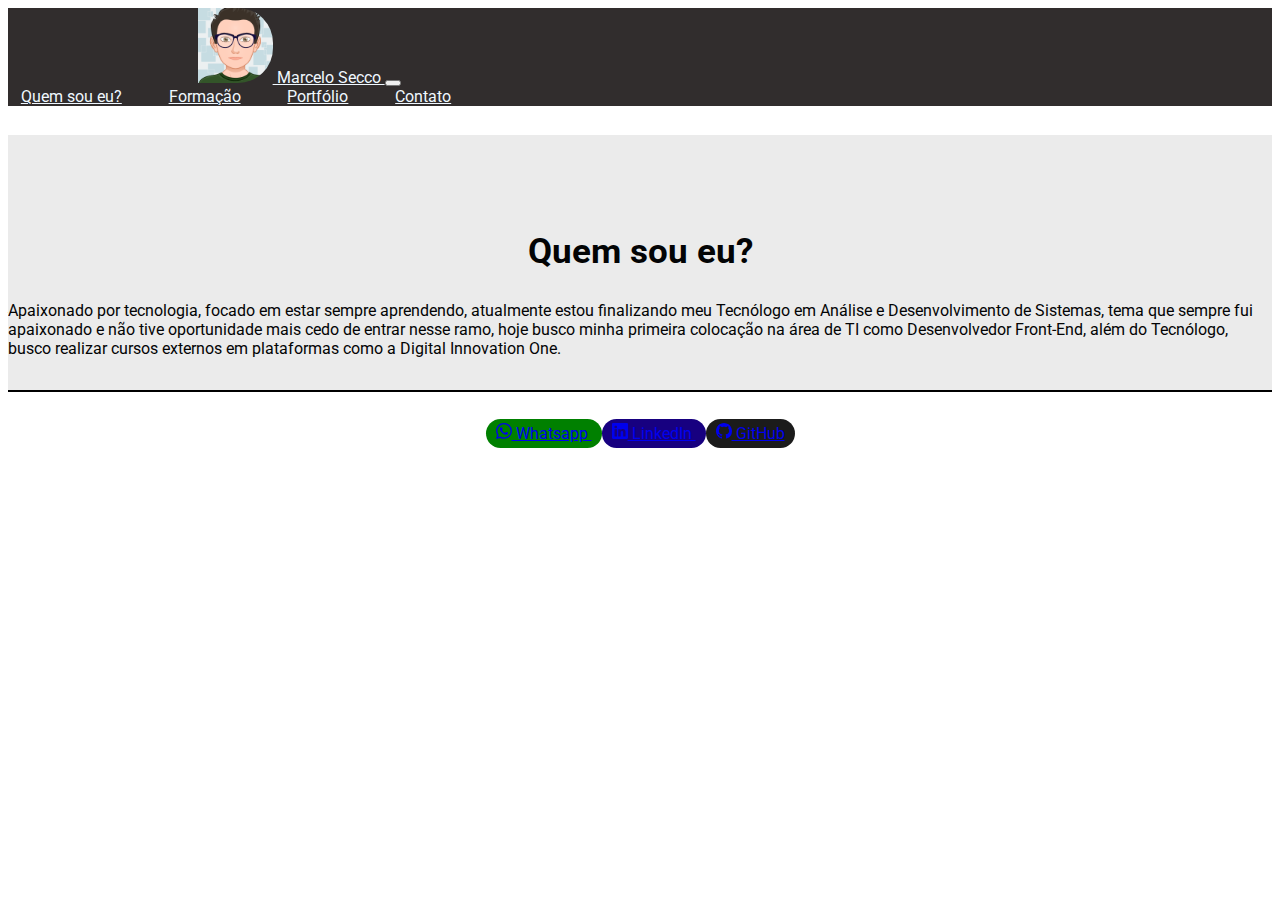
<file: index.html>
<!DOCTYPE html>
<html lang="pt-br">
<head>
    <meta charset="UTF-8">
    <meta http-equiv="X-UA-Compatible" content="IE=edge">
    <meta name="viewport" content="width=device-width, initial-scale=1.0">
    <title>Portfolio de Marcelo Secco</title>
    <!--Fonte-->
    <link rel="preconnect" href="https://fonts.googleapis.com">
    <link rel="preconnect" href="https://fonts.gstatic.com" crossorigin>
    <link href="https://fonts.googleapis.com/css2?family=Roboto:wght@300;400;700&display=swap" rel="stylesheet">
    <!--Bootstrap e link para o meu arquivo css-->
    <link href="https://cdn.jsdelivr.net/npm/bootstrap@5.2.0/dist/css/bootstrap.min.css" rel="stylesheet" integrity="sha384-gH2yIJqKdNHPEq0n4Mqa/HGKIhSkIHeL5AyhkYV8i59U5AR6csBvApHHNl/vI1Bx" crossorigin="anonymous">
    <link rel="stylesheet" href="/css/style.css">
    <!--Scripts-->
    <!--Bootstrap JS-->
    <script src="https://cdn.jsdelivr.net/npm/bootstrap@5.2.0/dist/js/bootstrap.bundle.min.js" integrity="sha384-A3rJD856KowSb7dwlZdYEkO39Gagi7vIsF0jrRAoQmDKKtQBHUuLZ9AsSv4jD4Xa" crossorigin="anonymous"></script>
</head>
<body>
    <header>
        <!--Início do container para aplicar o Bootstrap-->
        <div class="container" id="nav-container">
            <!--Criação da Navbar-->
                <nav class="navbar navbar-expand-lg fixed-top">
                <a href="#" class="navbar-brand">
                    <img id="logo" src="img/avatar.png" alt="Meu Avatar"> Marcelo Secco
                </a>
                <!--Criando botão para uso em smartphones com o Bootstrap-->
                <button class="navbar-toggler" type="button" data-bs-toggle="collapse" data-bs-target="#navbar-links" aria-controls="navbar-links" aria-expanded="false" aria-label="Toggle navigation">
            <span class="navbar-toggler-icon"></span>
            </button>
            <!--Menu superior-->
            <div class="collapse navbar-collapse justify-content-end" id="navbar-links">
                <div class="navbar-nav">
                    <a href="/index.html" class="nav-item nav-link" id="about-menu">Quem sou eu?</a>
                    <a href="/formação.html" class="nav-item nav-link" id="graduation-menu">Formação</a>
                    <a href="/portfolio.html" class="nav-item nav-link" id="projects-menu">Portfólio</a>
                    <a href="/contato.html" class="nav-item nav-link" id="contact-menu">Contato</a>
                </div>
            </div>
            </nav>
        </div>
    </header>
    <main>
        <!--Corpo da página utilizando o Bootstrap grid-->
        <div id="who-area">
            <div class="container">
                <div class="row">
                    <div class="col-12">
                        <div class="col-md-12">
                        <!--Corpo da página Quem sou eu-->
                        <h2 id="who">Quem sou eu?</h2>
                        <span>Apaixonado por tecnologia, focado em estar sempre aprendendo, atualmente estou finalizando meu
                            Tecnólogo em Análise e Desenvolvimento de Sistemas, tema que sempre fui apaixonado e não tive
                            oportunidade mais cedo de entrar nesse ramo, hoje busco minha primeira colocação na área de TI 
                            como Desenvolvedor Front-End, além do Tecnólogo, busco realizar cursos externos em plataformas
                            como a Digital Innovation One.</span>
                        </div>
                    </div>
                </div>
            </div>
        </div>

    </main>
    <footer>
        <!--Criação de botões para redes sociais e Github-->
        <div class="container footer-area">
            <div class="row">
                <div class="col-lg-12">
                        <p>
                            <a href="https://api.whatsapp.com/send?phone=5541996159411" target="_blank" class="btn btn-primary btn-whats">
                                <svg xmlns="http://www.w3.org/2000/svg" width="16" height="16" fill="currentColor" class="bi bi-whatsapp" viewBox="0 0 16 16">
                                    <path d="M13.601 2.326A7.854 7.854 0 0 0 7.994 0C3.627 0 .068 3.558.064 7.926c0 1.399.366 2.76 1.057 3.965L0 16l4.204-1.102a7.933 7.933 0 0 0 3.79.965h.004c4.368 0 7.926-3.558 7.93-7.93A7.898 7.898 0 0 0 13.6 2.326zM7.994 14.521a6.573 6.573 0 0 1-3.356-.92l-.24-.144-2.494.654.666-2.433-.156-.251a6.56 6.56 0 0 1-1.007-3.505c0-3.626 2.957-6.584 6.591-6.584a6.56 6.56 0 0 1 4.66 1.931 6.557 6.557 0 0 1 1.928 4.66c-.004 3.639-2.961 6.592-6.592 6.592zm3.615-4.934c-.197-.099-1.17-.578-1.353-.646-.182-.065-.315-.099-.445.099-.133.197-.513.646-.627.775-.114.133-.232.148-.43.05-.197-.1-.836-.308-1.592-.985-.59-.525-.985-1.175-1.103-1.372-.114-.198-.011-.304.088-.403.087-.088.197-.232.296-.346.1-.114.133-.198.198-.33.065-.134.034-.248-.015-.347-.05-.099-.445-1.076-.612-1.47-.16-.389-.323-.335-.445-.34-.114-.007-.247-.007-.38-.007a.729.729 0 0 0-.529.247c-.182.198-.691.677-.691 1.654 0 .977.71 1.916.81 2.049.098.133 1.394 2.132 3.383 2.992.47.205.84.326 1.129.418.475.152.904.129 1.246.08.38-.058 1.171-.48 1.338-.943.164-.464.164-.86.114-.943-.049-.084-.182-.133-.38-.232z"/>
                                </svg>
                                Whatsapp
                            </a>
                            <a href="https://www.linkedin.com/in/marcelosecco/" target="_blank" class="btn btn-primary btn-linkedin">
                                <svg xmlns="http://www.w3.org/2000/svg" width="16" height="16" fill="currentColor" class="bi bi-linkedin" viewBox="0 0 16 16">
                                    <path d="M0 1.146C0 .513.526 0 1.175 0h13.65C15.474 0 16 .513 16 1.146v13.708c0 .633-.526 1.146-1.175 1.146H1.175C.526 16 0 15.487 0 14.854V1.146zm4.943 12.248V6.169H2.542v7.225h2.401zm-1.2-8.212c.837 0 1.358-.554 1.358-1.248-.015-.709-.52-1.248-1.342-1.248-.822 0-1.359.54-1.359 1.248 0 .694.521 1.248 1.327 1.248h.016zm4.908 8.212V9.359c0-.216.016-.432.08-.586.173-.431.568-.878 1.232-.878.869 0 1.216.662 1.216 1.634v3.865h2.401V9.25c0-2.22-1.184-3.252-2.764-3.252-1.274 0-1.845.7-2.165 1.193v.025h-.016a5.54 5.54 0 0 1 .016-.025V6.169h-2.4c.03.678 0 7.225 0 7.225h2.4z"/>
                                  </svg>
                                LinkedIn
                            </a>
                            <a href="https://github.com/marcelopasecco" target="_blank" class="btn btn-primary btn-git">
                                <svg xmlns="http://www.w3.org/2000/svg" width="16" height="16" fill="currentColor" class="bi bi-github" viewBox="0 0 16 16">
                                    <path d="M8 0C3.58 0 0 3.58 0 8c0 3.54 2.29 6.53 5.47 7.59.4.07.55-.17.55-.38 0-.19-.01-.82-.01-1.49-2.01.37-2.53-.49-2.69-.94-.09-.23-.48-.94-.82-1.13-.28-.15-.68-.52-.01-.53.63-.01 1.08.58 1.23.82.72 1.21 1.87.87 2.33.66.07-.52.28-.87.51-1.07-1.78-.2-3.64-.89-3.64-3.95 0-.87.31-1.59.82-2.15-.08-.2-.36-1.02.08-2.12 0 0 .67-.21 2.2.82.64-.18 1.32-.27 2-.27.68 0 1.36.09 2 .27 1.53-1.04 2.2-.82 2.2-.82.44 1.1.16 1.92.08 2.12.51.56.82 1.27.82 2.15 0 3.07-1.87 3.75-3.65 3.95.29.25.54.73.54 1.48 0 1.07-.01 1.93-.01 2.2 0 .21.15.46.55.38A8.012 8.012 0 0 0 16 8c0-4.42-3.58-8-8-8z"/>
                                  </svg>
                                GitHub
                            </a>
                        </p>
                </div>
            </div>
        </div>
    </footer>
</body>
</html>
</file>
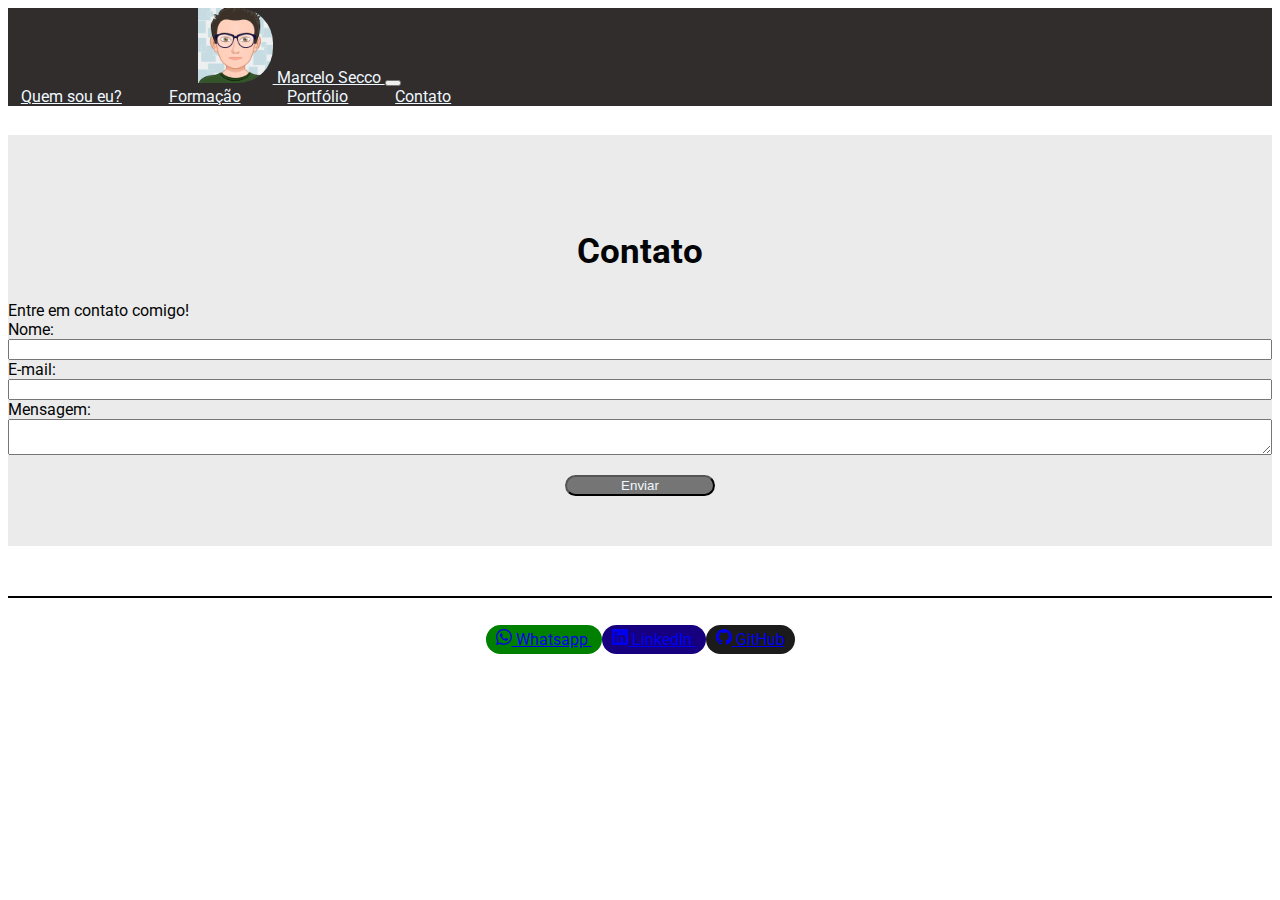
<file: contato.html>
<!DOCTYPE html>
<html lang="pt-br">
<head>
    <meta charset="UTF-8">
    <meta http-equiv="X-UA-Compatible" content="IE=edge">
    <meta name="viewport" content="width=device-width, initial-scale=1.0">
    <title>Portfolio de Marcelo Secco - Contato</title>
    <!--Importação de Fonte-->
    <link rel="preconnect" href="https://fonts.googleapis.com">
    <link rel="preconnect" href="https://fonts.gstatic.com" crossorigin>
    <link href="https://fonts.googleapis.com/css2?family=Roboto:wght@300;400;700&display=swap" rel="stylesheet">
    <!--Bootstrap e link para o meu arquivo css-->
    <link href="https://cdn.jsdelivr.net/npm/bootstrap@5.2.0/dist/css/bootstrap.min.css" rel="stylesheet" integrity="sha384-gH2yIJqKdNHPEq0n4Mqa/HGKIhSkIHeL5AyhkYV8i59U5AR6csBvApHHNl/vI1Bx" crossorigin="anonymous">
    <link rel="stylesheet" href="/css/style.css">
    <!--Scripts-->
    <!--Bootstrap JS-->
    <script src="https://cdn.jsdelivr.net/npm/bootstrap@5.2.0/dist/js/bootstrap.bundle.min.js" integrity="sha384-A3rJD856KowSb7dwlZdYEkO39Gagi7vIsF0jrRAoQmDKKtQBHUuLZ9AsSv4jD4Xa" crossorigin="anonymous"></script>
</head>
<!--Início da página-->
<body>
    <header>
        <!--Início do container para aplicar o Bootstrap-->
        <div class="container" id="nav-container">
            <!--Criação da Navbar-->
            <nav class="navbar navbar-expand-lg fixed-top">
                <a href="/index.html" class="navbar-brand">
                    <img id="logo" src="img/avatar.png" alt="Meu Avatar"> Marcelo Secco
                </a>
                <!--Criando botão para uso em smartphones com o Bootstrap-->
                <button class="navbar-toggler" type="button" data-bs-toggle="collapse" data-bs-target="#navbar-links" aria-controls="navbar-links" aria-expanded="false" aria-label="Toggle navigation">
            <span class="navbar-toggler-icon"></span>
            </button>
            <!--Menu superior-->
            <div class="collapse navbar-collapse justify-content-end" id="navbar-links">
                <div class="navbar-nav">
                    <a href="/index.html" class="nav-item nav-link" id="about-menu">Quem sou eu?</a>
                    <a href="/formação.html" class="nav-item nav-link" id="graduation-menu">Formação</a>
                    <a href="/portfolio.html" class="nav-item nav-link" id="projects-menu">Portfólio</a>
                    <a href="/contato.html" class="nav-item nav-link" id="contact-menu">Contato</a>
                </div>
            </div>
            </nav>
        </div>
    </header>
    <main>
        <!--Corpo da página utilizando o Bootstrap grid-->
        <div id="contact-area">
            <div class="container">
                <div class="row">
                    <div class="col-12">
                        <div class="col-md-12">
                            <div class="contatos">
                                <h2 id="contato">Contato</h2>
                                <!--Formulário funcinonal-->
                                <form class="formulario" method="POST" action="https://formsubmit.co/marcelo.89.secco@msn.com" enctype="multipart/form-data">
                                    <label>Entre em contato comigo!</label>
                                    <input type="hidden" name="_next" value="/contato.html">
                                    <input type="hidden" name="_template" value="table">
                                    <input type="hidden" name="_captcha" value="false">
                                    <label for="name">
                                    <span>Nome:</span>
                                    <input type="text" name="name" id="name" required>
                                    </label>
                                    <label for="emailform">
                                    <span>E-mail:</span>
                                    <input type="email" name="email" id="emailform" required>
                                    </label>
                                    <label for="mensagemform">
                                    <span>Mensagem:</span>
                                    <textarea id="mensagemform" name="message"></textarea required>
                                    </label>
                                    <center><button class="botao" type="submit">Enviar</button></center>
                                </form>
                        </div>
                    </div>
                </div>
            </div>
        </div>
    </main>
    <footer>
        <!--Criação de botões para redes sociais e Github-->
        <div class="container footer-area">
            <div class="row">
                <div class="col-lg-12">
                        <p>
                            <a href="https://api.whatsapp.com/send?phone=5541996159411" target="_blank" class="btn btn-primary btn-whats">
                                <svg xmlns="http://www.w3.org/2000/svg" width="16" height="16" fill="currentColor" class="bi bi-whatsapp" viewBox="0 0 16 16">
                                    <path d="M13.601 2.326A7.854 7.854 0 0 0 7.994 0C3.627 0 .068 3.558.064 7.926c0 1.399.366 2.76 1.057 3.965L0 16l4.204-1.102a7.933 7.933 0 0 0 3.79.965h.004c4.368 0 7.926-3.558 7.93-7.93A7.898 7.898 0 0 0 13.6 2.326zM7.994 14.521a6.573 6.573 0 0 1-3.356-.92l-.24-.144-2.494.654.666-2.433-.156-.251a6.56 6.56 0 0 1-1.007-3.505c0-3.626 2.957-6.584 6.591-6.584a6.56 6.56 0 0 1 4.66 1.931 6.557 6.557 0 0 1 1.928 4.66c-.004 3.639-2.961 6.592-6.592 6.592zm3.615-4.934c-.197-.099-1.17-.578-1.353-.646-.182-.065-.315-.099-.445.099-.133.197-.513.646-.627.775-.114.133-.232.148-.43.05-.197-.1-.836-.308-1.592-.985-.59-.525-.985-1.175-1.103-1.372-.114-.198-.011-.304.088-.403.087-.088.197-.232.296-.346.1-.114.133-.198.198-.33.065-.134.034-.248-.015-.347-.05-.099-.445-1.076-.612-1.47-.16-.389-.323-.335-.445-.34-.114-.007-.247-.007-.38-.007a.729.729 0 0 0-.529.247c-.182.198-.691.677-.691 1.654 0 .977.71 1.916.81 2.049.098.133 1.394 2.132 3.383 2.992.47.205.84.326 1.129.418.475.152.904.129 1.246.08.38-.058 1.171-.48 1.338-.943.164-.464.164-.86.114-.943-.049-.084-.182-.133-.38-.232z"/>
                                </svg>
                                Whatsapp
                            </a>
                            <a href="https://www.linkedin.com/in/marcelosecco/" target="_blank" class="btn btn-primary btn-linkedin">
                                <svg xmlns="http://www.w3.org/2000/svg" width="16" height="16" fill="currentColor" class="bi bi-linkedin" viewBox="0 0 16 16">
                                    <path d="M0 1.146C0 .513.526 0 1.175 0h13.65C15.474 0 16 .513 16 1.146v13.708c0 .633-.526 1.146-1.175 1.146H1.175C.526 16 0 15.487 0 14.854V1.146zm4.943 12.248V6.169H2.542v7.225h2.401zm-1.2-8.212c.837 0 1.358-.554 1.358-1.248-.015-.709-.52-1.248-1.342-1.248-.822 0-1.359.54-1.359 1.248 0 .694.521 1.248 1.327 1.248h.016zm4.908 8.212V9.359c0-.216.016-.432.08-.586.173-.431.568-.878 1.232-.878.869 0 1.216.662 1.216 1.634v3.865h2.401V9.25c0-2.22-1.184-3.252-2.764-3.252-1.274 0-1.845.7-2.165 1.193v.025h-.016a5.54 5.54 0 0 1 .016-.025V6.169h-2.4c.03.678 0 7.225 0 7.225h2.4z"/>
                                  </svg>
                                LinkedIn
                            </a>
                            <a href="https://github.com/marcelopasecco" target="_blank" class="btn btn-primary btn-git">
                                <svg xmlns="http://www.w3.org/2000/svg" width="16" height="16" fill="currentColor" class="bi bi-github" viewBox="0 0 16 16">
                                    <path d="M8 0C3.58 0 0 3.58 0 8c0 3.54 2.29 6.53 5.47 7.59.4.07.55-.17.55-.38 0-.19-.01-.82-.01-1.49-2.01.37-2.53-.49-2.69-.94-.09-.23-.48-.94-.82-1.13-.28-.15-.68-.52-.01-.53.63-.01 1.08.58 1.23.82.72 1.21 1.87.87 2.33.66.07-.52.28-.87.51-1.07-1.78-.2-3.64-.89-3.64-3.95 0-.87.31-1.59.82-2.15-.08-.2-.36-1.02.08-2.12 0 0 .67-.21 2.2.82.64-.18 1.32-.27 2-.27.68 0 1.36.09 2 .27 1.53-1.04 2.2-.82 2.2-.82.44 1.1.16 1.92.08 2.12.51.56.82 1.27.82 2.15 0 3.07-1.87 3.75-3.65 3.95.29.25.54.73.54 1.48 0 1.07-.01 1.93-.01 2.2 0 .21.15.46.55.38A8.012 8.012 0 0 0 16 8c0-4.42-3.58-8-8-8z"/>
                                  </svg>
                                GitHub
                            </a>
                        </p>
                </div>
            </div>
        </div>
    </footer>
</body>
</html>
</file>
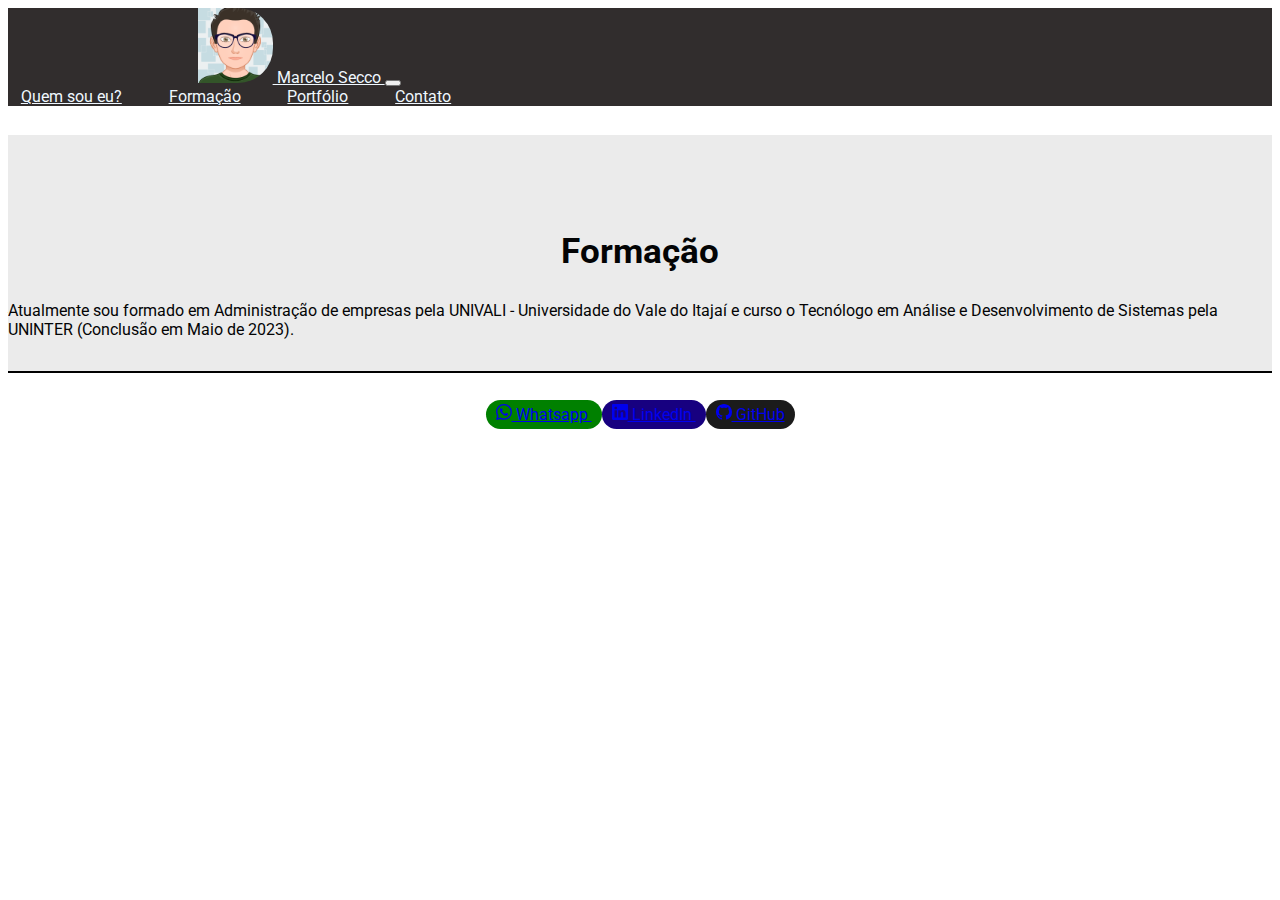
<file: formação.html>
<!DOCTYPE html>
<html lang="pt-br">
<head>
    <meta charset="UTF-8">
    <meta http-equiv="X-UA-Compatible" content="IE=edge">
    <meta name="viewport" content="width=device-width, initial-scale=1.0">
    <title>Portfolio de Marcelo Secco - Formação</title>
    <!--Fonte-->
    <link rel="preconnect" href="https://fonts.googleapis.com">
    <link rel="preconnect" href="https://fonts.gstatic.com" crossorigin>
    <link href="https://fonts.googleapis.com/css2?family=Roboto:wght@300;400;700&display=swap" rel="stylesheet">
    <!--Bootstrap e link para o meu arquivo css-->
    <link href="https://cdn.jsdelivr.net/npm/bootstrap@5.2.0/dist/css/bootstrap.min.css" rel="stylesheet" integrity="sha384-gH2yIJqKdNHPEq0n4Mqa/HGKIhSkIHeL5AyhkYV8i59U5AR6csBvApHHNl/vI1Bx" crossorigin="anonymous">
    <link rel="stylesheet" href="/css/style.css">
    <!--Scripts-->
    <!--Bootstrap JS-->
    <script src="https://cdn.jsdelivr.net/npm/bootstrap@5.2.0/dist/js/bootstrap.bundle.min.js" integrity="sha384-A3rJD856KowSb7dwlZdYEkO39Gagi7vIsF0jrRAoQmDKKtQBHUuLZ9AsSv4jD4Xa" crossorigin="anonymous"></script>
</head>
<!--Início da página-->
<body>
    <header>
        <!--Início do container para aplicar o Bootstrap-->
        <div class="container" id="nav-container">
            <!--Criação da Navbar-->
            <nav class="navbar navbar-expand-lg fixed-top">
                <a href="/index.html" class="navbar-brand">
                    <img id="logo" src="img/avatar.png" alt="Meu Avatar"> Marcelo Secco
                </a>
                <!--Criando botão para uso em smartphones com o Bootstrap-->
                <button class="navbar-toggler" type="button" data-bs-toggle="collapse" data-bs-target="#navbar-links" aria-controls="navbar-links" aria-expanded="false" aria-label="Toggle navigation">
            <span class="navbar-toggler-icon"></span>
            </button>
            <!--Menu superior-->
            <div class="collapse navbar-collapse justify-content-end" id="navbar-links">
                <div class="navbar-nav">
                    <a href="/index.html" class="nav-item nav-link" id="about-menu">Quem sou eu?</a>
                    <a href="/formação.html" class="nav-item nav-link" id="graduation-menu">Formação</a>
                    <a href="/portfolio.html" class="nav-item nav-link" id="projects-menu">Portfólio</a>
                    <a href="/contato.html" class="nav-item nav-link" id="contact-menu">Contato</a>
                </div>
            </div>
            </nav>
        </div>
    </header>
    <main>
        <!--Corpo da página utilizando o Bootstrap grid-->
        <div id="graduation-area">
            <div class="container">
                <div class="row">
                    <div class="col-12">
                        <div class="col-md-12">
                        <!--Apresentação da formação acadêmica-->
                        <h2 id="who">Formação</h2>
                        <span>Atualmente sou formado em Administração de empresas pela UNIVALI - Universidade do Vale do Itajaí
                            e curso o Tecnólogo em Análise e Desenvolvimento de Sistemas pela UNINTER (Conclusão em Maio de 2023).
                        </span>
                        </div>
                    </div>
                </div>
            </div>
        </div>
        <footer>
            <!--Criação de botões para redes sociais e Github-->
            <div class="container footer-area">
                <div class="row">
                    <div class="col-lg-12">
                            <p>
                                <a href="https://api.whatsapp.com/send?phone=5541996159411" target="_blank" class="btn btn-primary btn-whats">
                                    <svg xmlns="http://www.w3.org/2000/svg" width="16" height="16" fill="currentColor" class="bi bi-whatsapp" viewBox="0 0 16 16">
                                        <path d="M13.601 2.326A7.854 7.854 0 0 0 7.994 0C3.627 0 .068 3.558.064 7.926c0 1.399.366 2.76 1.057 3.965L0 16l4.204-1.102a7.933 7.933 0 0 0 3.79.965h.004c4.368 0 7.926-3.558 7.93-7.93A7.898 7.898 0 0 0 13.6 2.326zM7.994 14.521a6.573 6.573 0 0 1-3.356-.92l-.24-.144-2.494.654.666-2.433-.156-.251a6.56 6.56 0 0 1-1.007-3.505c0-3.626 2.957-6.584 6.591-6.584a6.56 6.56 0 0 1 4.66 1.931 6.557 6.557 0 0 1 1.928 4.66c-.004 3.639-2.961 6.592-6.592 6.592zm3.615-4.934c-.197-.099-1.17-.578-1.353-.646-.182-.065-.315-.099-.445.099-.133.197-.513.646-.627.775-.114.133-.232.148-.43.05-.197-.1-.836-.308-1.592-.985-.59-.525-.985-1.175-1.103-1.372-.114-.198-.011-.304.088-.403.087-.088.197-.232.296-.346.1-.114.133-.198.198-.33.065-.134.034-.248-.015-.347-.05-.099-.445-1.076-.612-1.47-.16-.389-.323-.335-.445-.34-.114-.007-.247-.007-.38-.007a.729.729 0 0 0-.529.247c-.182.198-.691.677-.691 1.654 0 .977.71 1.916.81 2.049.098.133 1.394 2.132 3.383 2.992.47.205.84.326 1.129.418.475.152.904.129 1.246.08.38-.058 1.171-.48 1.338-.943.164-.464.164-.86.114-.943-.049-.084-.182-.133-.38-.232z"/>
                                    </svg>
                                    Whatsapp
                                </a>
                                <a href="https://www.linkedin.com/in/marcelosecco/" target="_blank" class="btn btn-primary btn-linkedin">
                                    <svg xmlns="http://www.w3.org/2000/svg" width="16" height="16" fill="currentColor" class="bi bi-linkedin" viewBox="0 0 16 16">
                                        <path d="M0 1.146C0 .513.526 0 1.175 0h13.65C15.474 0 16 .513 16 1.146v13.708c0 .633-.526 1.146-1.175 1.146H1.175C.526 16 0 15.487 0 14.854V1.146zm4.943 12.248V6.169H2.542v7.225h2.401zm-1.2-8.212c.837 0 1.358-.554 1.358-1.248-.015-.709-.52-1.248-1.342-1.248-.822 0-1.359.54-1.359 1.248 0 .694.521 1.248 1.327 1.248h.016zm4.908 8.212V9.359c0-.216.016-.432.08-.586.173-.431.568-.878 1.232-.878.869 0 1.216.662 1.216 1.634v3.865h2.401V9.25c0-2.22-1.184-3.252-2.764-3.252-1.274 0-1.845.7-2.165 1.193v.025h-.016a5.54 5.54 0 0 1 .016-.025V6.169h-2.4c.03.678 0 7.225 0 7.225h2.4z"/>
                                      </svg>
                                    LinkedIn
                                </a>
                                <a href="https://github.com/marcelopasecco" target="_blank" class="btn btn-primary btn-git">
                                    <svg xmlns="http://www.w3.org/2000/svg" width="16" height="16" fill="currentColor" class="bi bi-github" viewBox="0 0 16 16">
                                        <path d="M8 0C3.58 0 0 3.58 0 8c0 3.54 2.29 6.53 5.47 7.59.4.07.55-.17.55-.38 0-.19-.01-.82-.01-1.49-2.01.37-2.53-.49-2.69-.94-.09-.23-.48-.94-.82-1.13-.28-.15-.68-.52-.01-.53.63-.01 1.08.58 1.23.82.72 1.21 1.87.87 2.33.66.07-.52.28-.87.51-1.07-1.78-.2-3.64-.89-3.64-3.95 0-.87.31-1.59.82-2.15-.08-.2-.36-1.02.08-2.12 0 0 .67-.21 2.2.82.64-.18 1.32-.27 2-.27.68 0 1.36.09 2 .27 1.53-1.04 2.2-.82 2.2-.82.44 1.1.16 1.92.08 2.12.51.56.82 1.27.82 2.15 0 3.07-1.87 3.75-3.65 3.95.29.25.54.73.54 1.48 0 1.07-.01 1.93-.01 2.2 0 .21.15.46.55.38A8.012 8.012 0 0 0 16 8c0-4.42-3.58-8-8-8z"/>
                                      </svg>
                                    GitHub
                                </a>
                            </p>
                    </div>
                </div>
            </div>
        </footer>
</body>
</html>
</file>
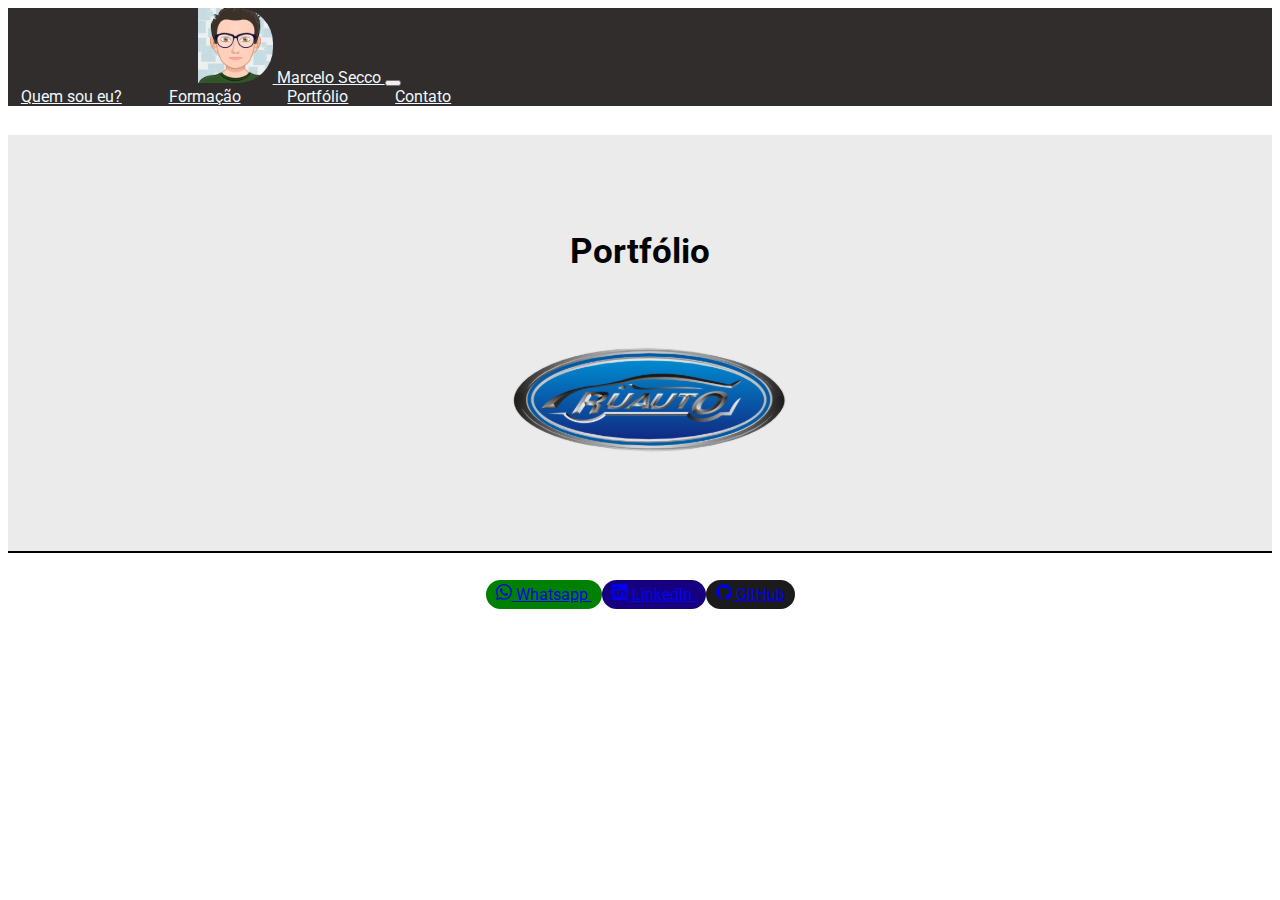
<file: portfolio.html>
<!DOCTYPE html>
<html lang="pt-br">
<head>
    <meta charset="UTF-8">
    <meta http-equiv="X-UA-Compatible" content="IE=edge">
    <meta name="viewport" content="width=device-width, initial-scale=1.0">
    <title>Portfolio de Marcelo Secco - Portfólio</title>
    <!--Fonte-->
    <link rel="preconnect" href="https://fonts.googleapis.com">
    <link rel="preconnect" href="https://fonts.gstatic.com" crossorigin>
    <link href="https://fonts.googleapis.com/css2?family=Roboto:wght@300;400;700&display=swap" rel="stylesheet">
    <!--Bootstrap e link para o meu arquivo css-->
    <link href="https://cdn.jsdelivr.net/npm/bootstrap@5.2.0/dist/css/bootstrap.min.css" rel="stylesheet" integrity="sha384-gH2yIJqKdNHPEq0n4Mqa/HGKIhSkIHeL5AyhkYV8i59U5AR6csBvApHHNl/vI1Bx" crossorigin="anonymous">
    <link rel="stylesheet" href="/css/style.css">
    <!--Scripts-->
    <!--Bootstrap JS-->
    <script src="https://cdn.jsdelivr.net/npm/bootstrap@5.2.0/dist/js/bootstrap.bundle.min.js" integrity="sha384-A3rJD856KowSb7dwlZdYEkO39Gagi7vIsF0jrRAoQmDKKtQBHUuLZ9AsSv4jD4Xa" crossorigin="anonymous"></script>
</head>
<body>
    <header>
        <!--Início do container para aplicar o Bootstrap-->
        <div class="container" id="nav-container">
            <!--Criação da Navbar-->
            <nav class="navbar navbar-expand-lg fixed-top">
                <a href="/index.html" class="navbar-brand">
                    <img id="logo" src="img/avatar.png" alt="Meu Avatar"> Marcelo Secco
                </a>
                <!--Criando botão para uso em smartphones com o Bootstrap-->
                <button class="navbar-toggler" type="button" data-bs-toggle="collapse" data-bs-target="#navbar-links" aria-controls="navbar-links" aria-expanded="false" aria-label="Toggle navigation">
            <span class="navbar-toggler-icon"></span>
            </button>
            <!--Menu superior-->
            <div class="collapse navbar-collapse justify-content-end" id="navbar-links">
                <div class="navbar-nav">
                    <a href="/index.html" class="nav-item nav-link" id="about-menu">Quem sou eu?</a>
                    <a href="/formação.html" class="nav-item nav-link" id="graduation-menu">Formação</a>
                    <a href="/portfolio.html" class="nav-item nav-link" id="projects-menu">Portfólio</a>
                    <a href="/contato.html" class="nav-item nav-link" id="contact-menu">Contato</a>
                </div>
            </div>
            </nav>
        </div>
    </header>
    <main>
        <!--Corpo da página utilizando o Bootstrap grid-->
        <div id="portfolio-area">
            <div class="container">
                <div class="row">
                    <div class="col-12">
                        <div class="col-md-12">
                        <!--Corpo da página Portfólio-->
                        <h2 id="who">Portfólio</h2>
                        <div class="port1">
                        <center><a href="https://ruautopecas.vercel.app/"><img src="/img/logo.svg" ></center></a>
                        </div>
                        </div>
                    </div>
                </div>
            </div>
        </div>

    </main>
    <footer>
        <!--Criação de botões para redes sociais e Github-->
        <div class="container footer-area">
            <div class="row">
                <div class="col-lg-12">
                        <p>
                            <a href="https://api.whatsapp.com/send?phone=5541996159411" target="_blank" class="btn btn-primary btn-whats">
                                <svg xmlns="http://www.w3.org/2000/svg" width="16" height="16" fill="currentColor" class="bi bi-whatsapp" viewBox="0 0 16 16">
                                    <path d="M13.601 2.326A7.854 7.854 0 0 0 7.994 0C3.627 0 .068 3.558.064 7.926c0 1.399.366 2.76 1.057 3.965L0 16l4.204-1.102a7.933 7.933 0 0 0 3.79.965h.004c4.368 0 7.926-3.558 7.93-7.93A7.898 7.898 0 0 0 13.6 2.326zM7.994 14.521a6.573 6.573 0 0 1-3.356-.92l-.24-.144-2.494.654.666-2.433-.156-.251a6.56 6.56 0 0 1-1.007-3.505c0-3.626 2.957-6.584 6.591-6.584a6.56 6.56 0 0 1 4.66 1.931 6.557 6.557 0 0 1 1.928 4.66c-.004 3.639-2.961 6.592-6.592 6.592zm3.615-4.934c-.197-.099-1.17-.578-1.353-.646-.182-.065-.315-.099-.445.099-.133.197-.513.646-.627.775-.114.133-.232.148-.43.05-.197-.1-.836-.308-1.592-.985-.59-.525-.985-1.175-1.103-1.372-.114-.198-.011-.304.088-.403.087-.088.197-.232.296-.346.1-.114.133-.198.198-.33.065-.134.034-.248-.015-.347-.05-.099-.445-1.076-.612-1.47-.16-.389-.323-.335-.445-.34-.114-.007-.247-.007-.38-.007a.729.729 0 0 0-.529.247c-.182.198-.691.677-.691 1.654 0 .977.71 1.916.81 2.049.098.133 1.394 2.132 3.383 2.992.47.205.84.326 1.129.418.475.152.904.129 1.246.08.38-.058 1.171-.48 1.338-.943.164-.464.164-.86.114-.943-.049-.084-.182-.133-.38-.232z"/>
                                </svg>
                                Whatsapp
                            </a>
                            <a href="https://www.linkedin.com/in/marcelosecco/" target="_blank" class="btn btn-primary btn-linkedin">
                                <svg xmlns="http://www.w3.org/2000/svg" width="16" height="16" fill="currentColor" class="bi bi-linkedin" viewBox="0 0 16 16">
                                    <path d="M0 1.146C0 .513.526 0 1.175 0h13.65C15.474 0 16 .513 16 1.146v13.708c0 .633-.526 1.146-1.175 1.146H1.175C.526 16 0 15.487 0 14.854V1.146zm4.943 12.248V6.169H2.542v7.225h2.401zm-1.2-8.212c.837 0 1.358-.554 1.358-1.248-.015-.709-.52-1.248-1.342-1.248-.822 0-1.359.54-1.359 1.248 0 .694.521 1.248 1.327 1.248h.016zm4.908 8.212V9.359c0-.216.016-.432.08-.586.173-.431.568-.878 1.232-.878.869 0 1.216.662 1.216 1.634v3.865h2.401V9.25c0-2.22-1.184-3.252-2.764-3.252-1.274 0-1.845.7-2.165 1.193v.025h-.016a5.54 5.54 0 0 1 .016-.025V6.169h-2.4c.03.678 0 7.225 0 7.225h2.4z"/>
                                  </svg>
                                LinkedIn
                            </a>
                            <a href="https://github.com/marcelopasecco" target="_blank" class="btn btn-primary btn-git">
                                <svg xmlns="http://www.w3.org/2000/svg" width="16" height="16" fill="currentColor" class="bi bi-github" viewBox="0 0 16 16">
                                    <path d="M8 0C3.58 0 0 3.58 0 8c0 3.54 2.29 6.53 5.47 7.59.4.07.55-.17.55-.38 0-.19-.01-.82-.01-1.49-2.01.37-2.53-.49-2.69-.94-.09-.23-.48-.94-.82-1.13-.28-.15-.68-.52-.01-.53.63-.01 1.08.58 1.23.82.72 1.21 1.87.87 2.33.66.07-.52.28-.87.51-1.07-1.78-.2-3.64-.89-3.64-3.95 0-.87.31-1.59.82-2.15-.08-.2-.36-1.02.08-2.12 0 0 .67-.21 2.2.82.64-.18 1.32-.27 2-.27.68 0 1.36.09 2 .27 1.53-1.04 2.2-.82 2.2-.82.44 1.1.16 1.92.08 2.12.51.56.82 1.27.82 2.15 0 3.07-1.87 3.75-3.65 3.95.29.25.54.73.54 1.48 0 1.07-.01 1.93-.01 2.2 0 .21.15.46.55.38A8.012 8.012 0 0 0 16 8c0-4.42-3.58-8-8-8z"/>
                                  </svg>
                                GitHub
                            </a>
                        </p>
                </div>
            </div>
        </div>
    </footer>
</body>
</html>
</file>
<file: css/style.css>
/* Reinicialização de estilos */
body{
  font-family: 'Roboto', sans-serif;
}

.row{
  margin: 0;
}

.container{
  padding: 0px 0px;
}

/* Barra de navegação */

header, .navbar {
  background-color: rgb(49, 45, 45);
}

#nav-container{
  padding-top: 0;
  padding-bottom: 0;

}

.navbar-brand{
  padding: 0;
  color:aliceblue;
}

.navbar-brand:hover{
  padding: 0;
  color:aliceblue;
}

#navbar-links a{
  color: aliceblue;
  padding-right: 30px;
}

.navbar-expand-lg .navbar-nav .nav-link{
  padding: 1rem .8rem
}

/* Estilização da Logo */
#logo{
  width: 75px;
  border-radius: 35px;
  padding-left: 15%;
}

/* Estilização de títulos */
h2 {
  font-size: 35px;
  padding-top: 6rem;
  text-align: center;

}


h3 {
  font-size: 35px;
  text-align: center;
  padding-top: 15rem;
}

/* Estilização de corpo das páginas */
#who-area{
  background-color: rgba(100, 100, 100, 0.13);
  color: rgb(3, 4, 5);
  padding-bottom: 2rem;
}

#graduation-area{
  background-color: rgba(100, 100, 100, 0.13);
  color: rgb(3, 4, 5);
  padding-bottom: 2rem;
}

#portfolio-area{
  background-color: rgba(100, 100, 100, 0.13);
  color: rgb(3, 4, 5);
  padding-bottom: 2rem;
}

#contact-area{
  background-color: rgba(100, 100, 100, 0.13);
  color: rgb(3, 4, 5);
  padding-bottom: 0rem;
}

.port1{
  padding-bottom: 0px;
}
.contato{
  color:#1f1f31;
  display:flex;
  flex-direction: column;
  border-radius: 36px;
  border-style: none;
  align-items: center;
  justify-content: center;


}

.formulario{
  padding-bottom: 30px;
  margin-bottom: 50px;
}

main .formulario label{
  background-color: rgb(235, 235, 235);
  display:flex;
  flex-direction: column;
  min-width: 250px;
  border-style: none;
  justify-content: center;
  margin-top:0;
}

/* Estilização de botões */
.botao{
  background-color: #757575;
  border-radius: 25px;
  margin: 20px;
  width: 150px;
  color:aliceblue
}

.btn-whats{
  padding: 5px 10px 5px 10px;
  border-radius: 50px;
  background-color: green;
  border-style: none;
}

.btn-whats:hover{
  padding: 5px 10px 5px 10px;
  border-radius: 50px;
  background-color: rgb(255, 255, 255);
  color:green
}

.btn-icon{
  padding: 0px;
  background-color: aliceblue;
}

/* Estilização do rodapé */
footer{
  border-top: 2px solid black;
}

.footer-area{
  padding-top: 15px;
  display: flex;
  flex-direction: row;
  justify-content: space-around;
}

/* Estilização dos botões feitos em bootstrap com link para as redes sociais */
.btn-linkedin{
  padding: 5px 10px 5px 10px;
  border-radius: 50px;
  background-color: rgb(23, 0, 128);
  border-style: none;
}

.btn-linkedin:hover{
  padding: 5px 10px 5px 10px;
  border-radius: 50px;
  background-color: rgb(255, 255, 255);
  color:rgb(23, 0, 128)
}

.btn-git{
  padding: 5px 10px 5px 10px;
  border-radius: 50px;
  background-color: rgb(27, 27, 27);
  border-style: none;
}

.btn-git:hover{
  padding: 5px 10px 5px 10px;
  border-radius: 50px;
  background-color: rgb(255, 255, 255);
  color:rgb(27, 27, 27)
}
</file>
